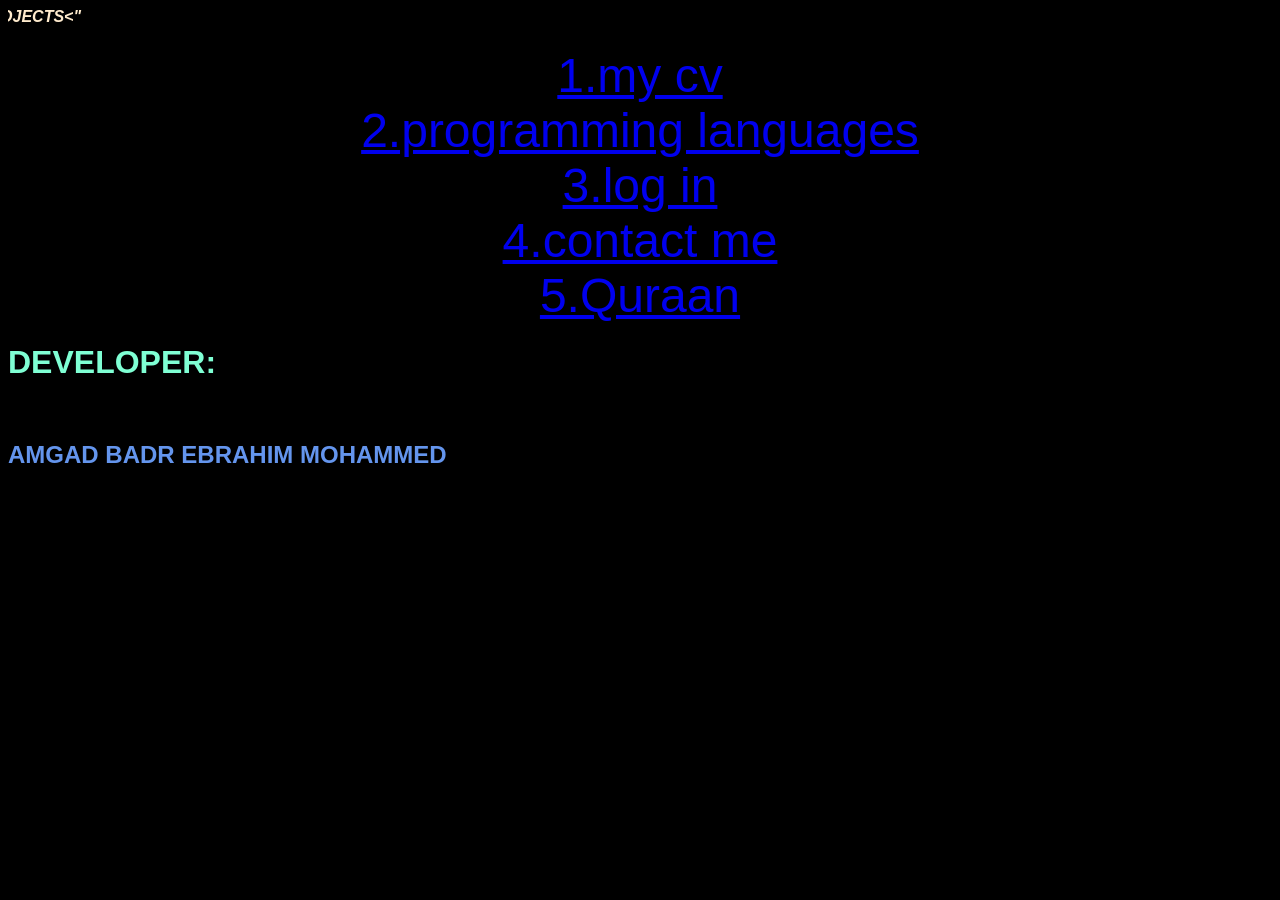
<file: index.html>
<!DOCTYPE html>
<html lang="en">
<head>
    <meta charset="UTF-8">
    <meta name="viewport" content="width=device-width, initial-scale=1.0">
    <title>my projects</title>
</head>
<body dir="ltr" style="
font-family:Impact, Haettenschweiler, 'Arial Narrow Bold', sans-serif;
color: blanchedalmond;
background-color: black;
">
    <div >
        <marquee behavior="scroll" direction="right"><b><i>">WELCOME TO MY PROJECTS<"</i></b></marquee>
    </div>
    <br>
     <center> 
        <font size="10"><a target="_blank" href="my cv.html">1.my cv</a></font>
        <br>
        <font size="10"><a target="_blank" href="programming languages.html">2.programming languages</a></font>
        <br>
        <font size="10"><a target="_blank" href="log-in.html">3.log in</a> </font>
        <br>
        <font size="10"><a target="_blank" href="conect me.html">4.contact me</a></font>
        <br>
        <font size="10"><a target="_blank" href="quraan.html">5.Quraan</a></font>
     </center> 

<h1 style="color: aquamarine;">DEVELOPER:</h1>   
<br>
<h2 style="color: cornflowerblue;">AMGAD BADR EBRAHIM MOHAMMED</h2>
    
</body>
</html>
</file>
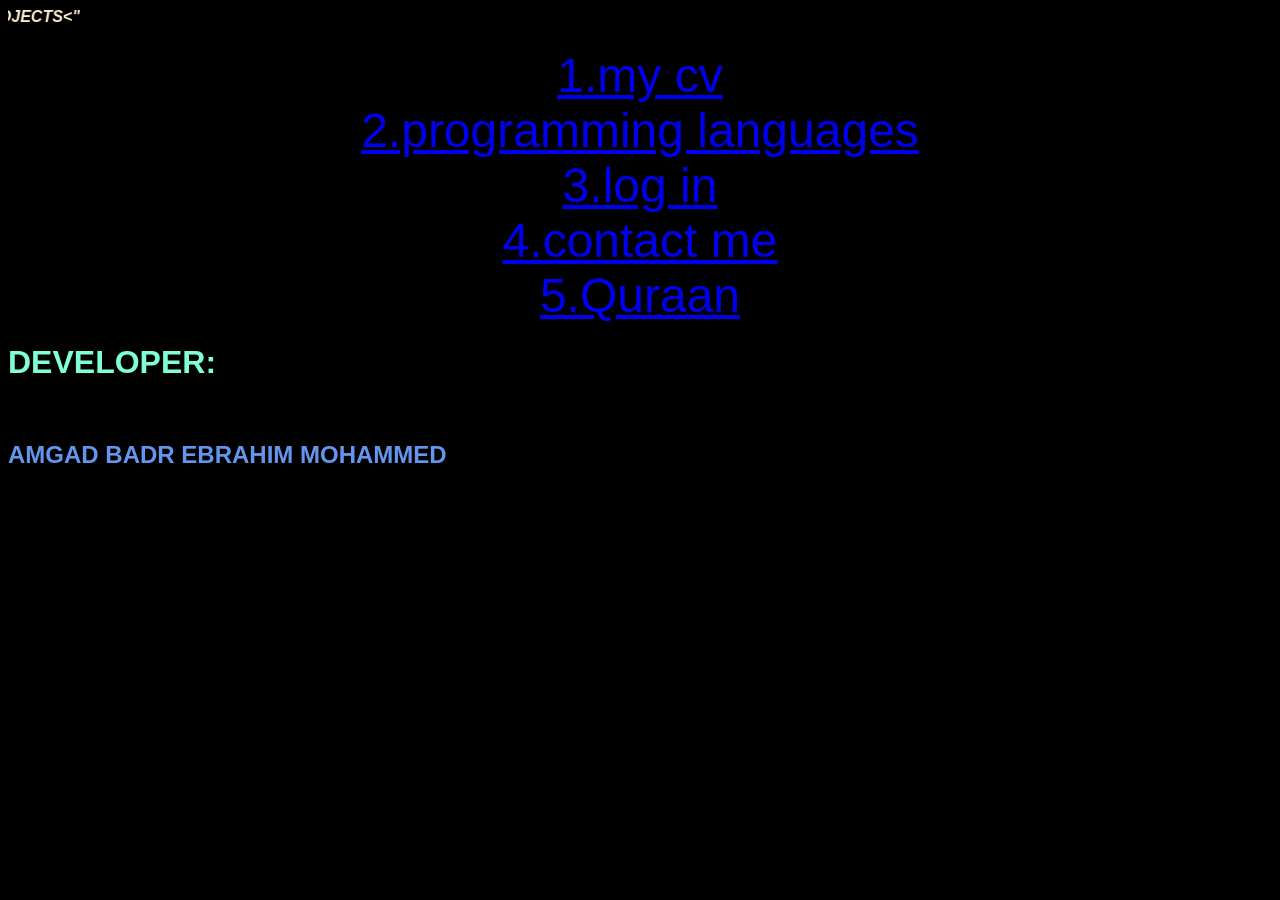
<file: all my projects.html>
<!DOCTYPE html>
<html lang="en">
<head>
    <meta charset="UTF-8">
    <meta name="viewport" content="width=device-width, initial-scale=1.0">
    <title>my projects</title>
</head>
<body dir="ltr" style="
font-family:Impact, Haettenschweiler, 'Arial Narrow Bold', sans-serif;
color: blanchedalmond;
background-color: black;
">
    <div >
        <marquee behavior="scroll" direction="right"><b><i>">WELCOME TO MY PROJECTS<"</i></b></marquee>
    </div>
    <br>
     <center> 
        <font size="10"><a target="_blank" href="my cv.html">1.my cv</a></font>
        <br>
        <font size="10"><a target="_blank" href="programming languages.html">2.programming languages</a></font>
        <br>
        <font size="10"><a target="_blank" href="log-in.html">3.log in</a> </font>
        <br>
        <font size="10"><a target="_blank" href="conect me.html">4.contact me</a></font>
        <br>
        <font size="10"><a target="_blank" href="quraan.html">5.Quraan</a></font>
     </center> 

<h1 style="color: aquamarine;">DEVELOPER:</h1>   
<br>
<h2 style="color: cornflowerblue;">AMGAD BADR EBRAHIM MOHAMMED</h2>
    
</body>
</html>
</file>
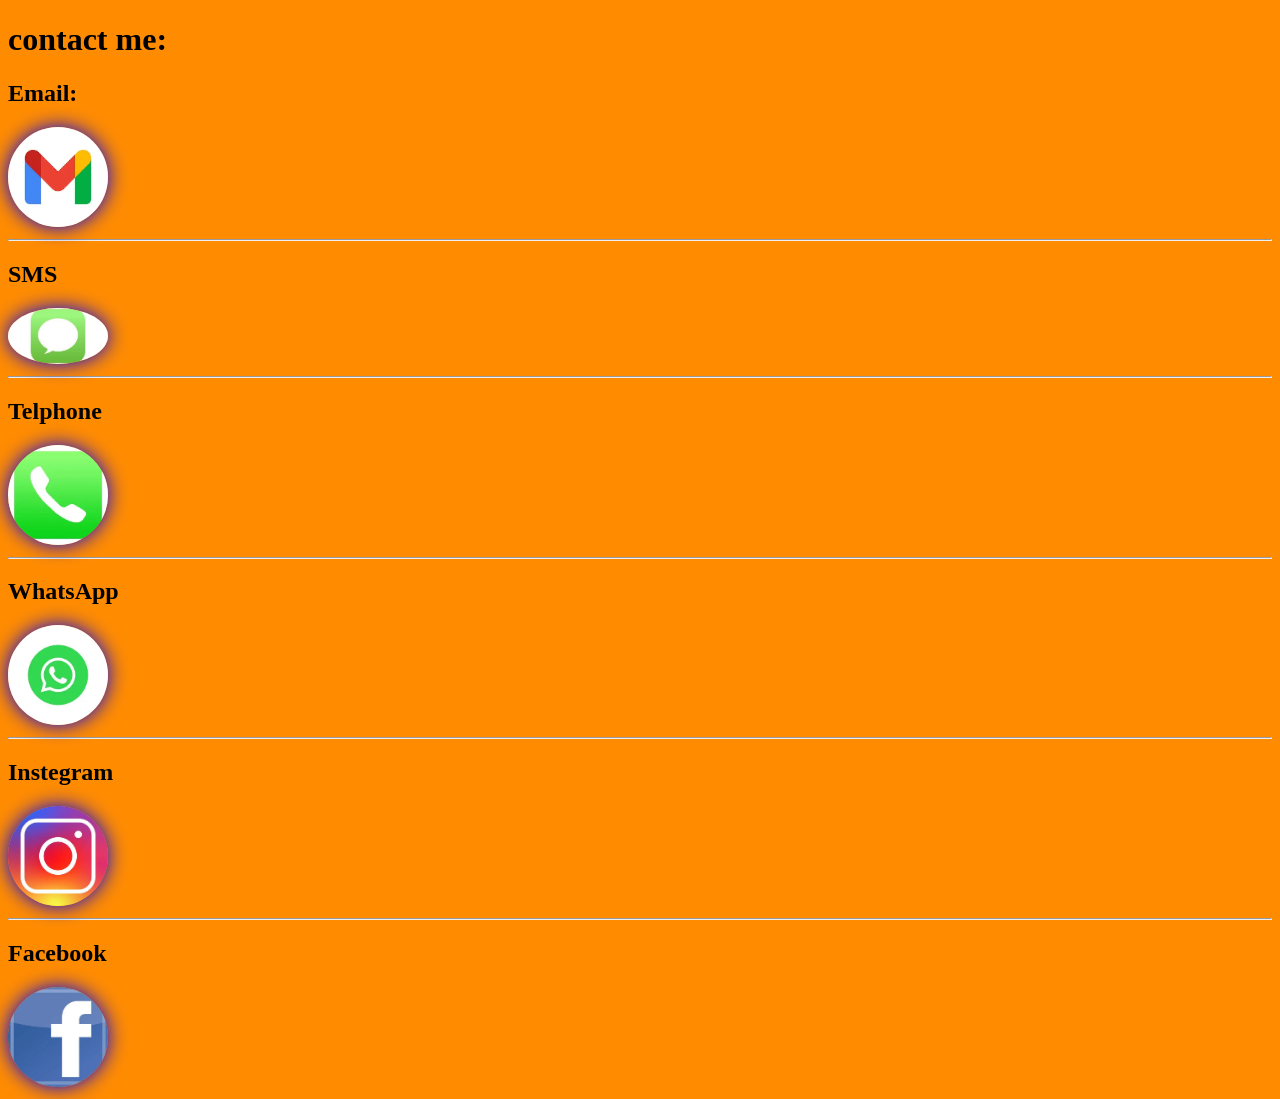
<file: conect me.html>
<!DOCTYPE html>
<html lang="en">
<head lang="en">
    <title>contact me</title>
    <meta charset="UTF-8">
    <meta name="descriptio" content="In this website you ca contact me">
    <meta name="auther" content="Amgad Badr Ebrahim">
    <meta name="keywords" content="">
    <meta name="viewport" content="width=device-width, initial-scale=1.0">
</head>
<body style="background-color: darkorange;" dir="ltr">

    <h1 >contact me:</h1>
    <h2>Email:</h2>
        <a href="milto:amgdbadr05@gmail.com"><img style="
        border-radius: 50%;
        box-shadow: 0px 0px 20px;
        " 
        src="logo email.webp" width="100"></a>
        <hr>

        <h2>SMS</h2>
        <a href="sms:+62 812-1475-0878"><img
            style="
        border-radius: 50%;
        box-shadow: 0px 0px 20px;
        " 
         src="logo message.jpg"  width="100"></a>
        <hr>
        <h2>Telphone</h2>
        <a href="tel:+62 812-1475-0878"><img
        style="
        border-radius: 50%;
        box-shadow: 0px 0px 20px;
        " 
        src="logo phone1.webp"  width="100"></a>
        <hr>

        <h2>WhatsApp</h2>
        <a href="https://wa.me/6281214750878"><img 
            style="
        border-radius: 50%;
        box-shadow: 0px 0px 20px;
        " 
        src="logo wh.webp" width="100"></a>
        <hr>

        <h2>Instegram</h2>
        <a href="https://www.instagram.com/am_b.779"><img
            style="
        border-radius: 50%;
        box-shadow: 0px 0px 20px;
        " 
         src="logo instagram.jpg" width="100"></a>
        <hr>

        <h2>Facebook</h2>
        <a href="https://www.facebook.com/amgd.badr.2025"><img 
            style="
        border-radius: 50%;
        box-shadow: 0px 0px 20px;
        " 
        src="logo facebook.webp" width="100"></a>

</body>
</html>
</file>
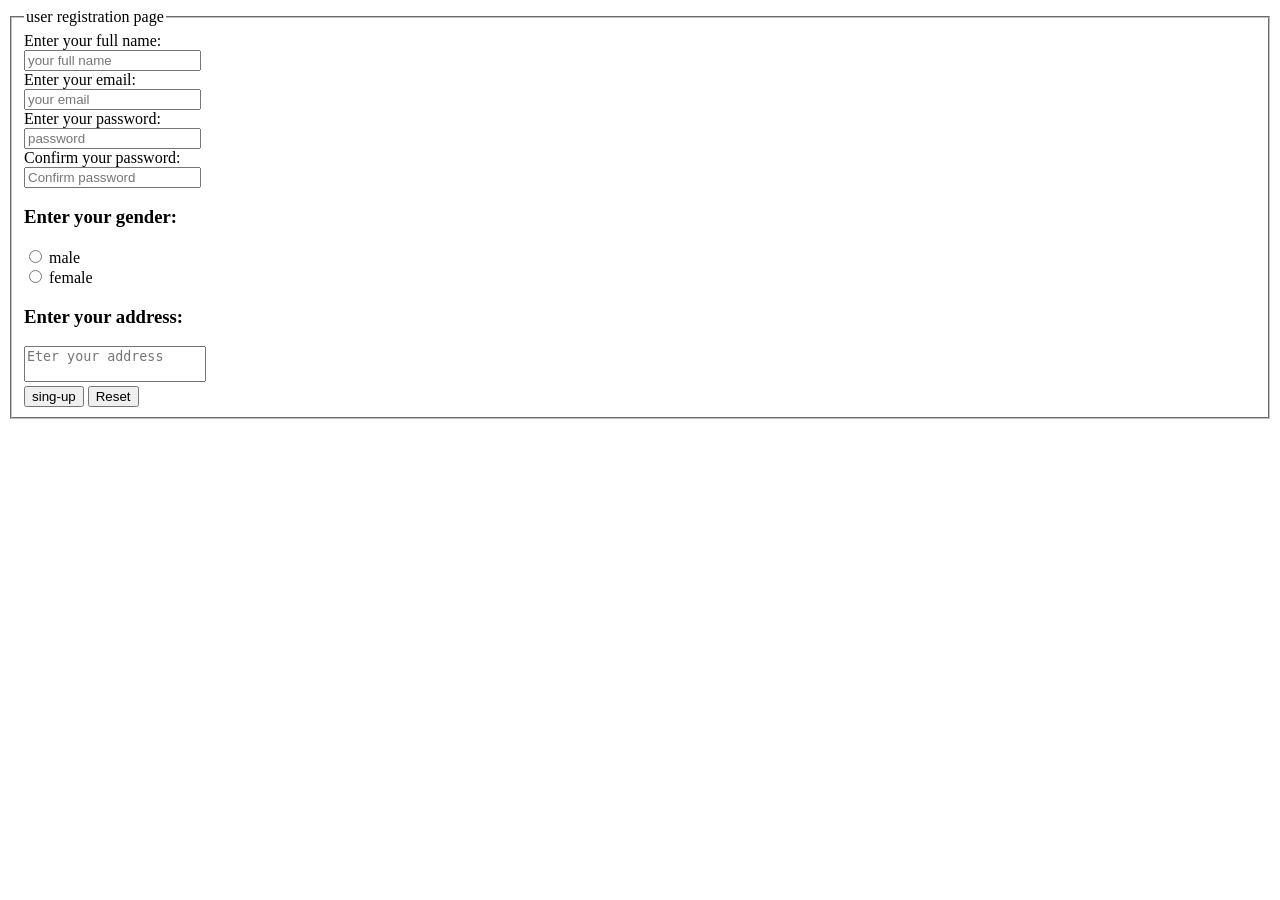
<file: log-in.html>
<!DOCTYPE html>
<html lang="en">
<head>
    <title>log-in</title>
    <meta charset="UTF-8">
    <meta name="viewport" content="width=device-width, initial-scale=1.0">
    <meta name="auther" content="Amgad Badr">
</head>

<body dir="ltr">
    <fieldset>
        <legend>user registration page</legend>
        <div>
        <form>
        <label for="text">Enter your full name:</label>
        <br>
        <input id="text" type="text" required placeholder="your full name">
        </div>

        <div>
        <label for="email">Enter your email:</label>
        <br>
        <input id="email" type="email" required placeholder="your email">
        </div>

        <div>
            <label for="password">Enter your password:</label>
            <br>
            <input id="password" type="password" required placeholder="password">
        </div>

        <div>
            <label for="password">Confirm your password:</label>
            <br>
            <input id="password" type="password" required placeholder="Confirm password">
        </div>

        <div>
            <h3>Enter your gender:</h3>
            <input id="male" type="radio">
            <label for="male">male</label>
            <br>
            <input id="female" type="radio">
            <label for="female">female</label>
        </div>
        <div>
        <h3>Enter your address:</h3>
            <textarea placeholder="Eter your address" style="resize: none;"></textarea>
        </div>
        <input type="submit" value="sing-up">
        <input type="reset">
        </form>

    </fieldset>

    
</body>
</html>
</file>
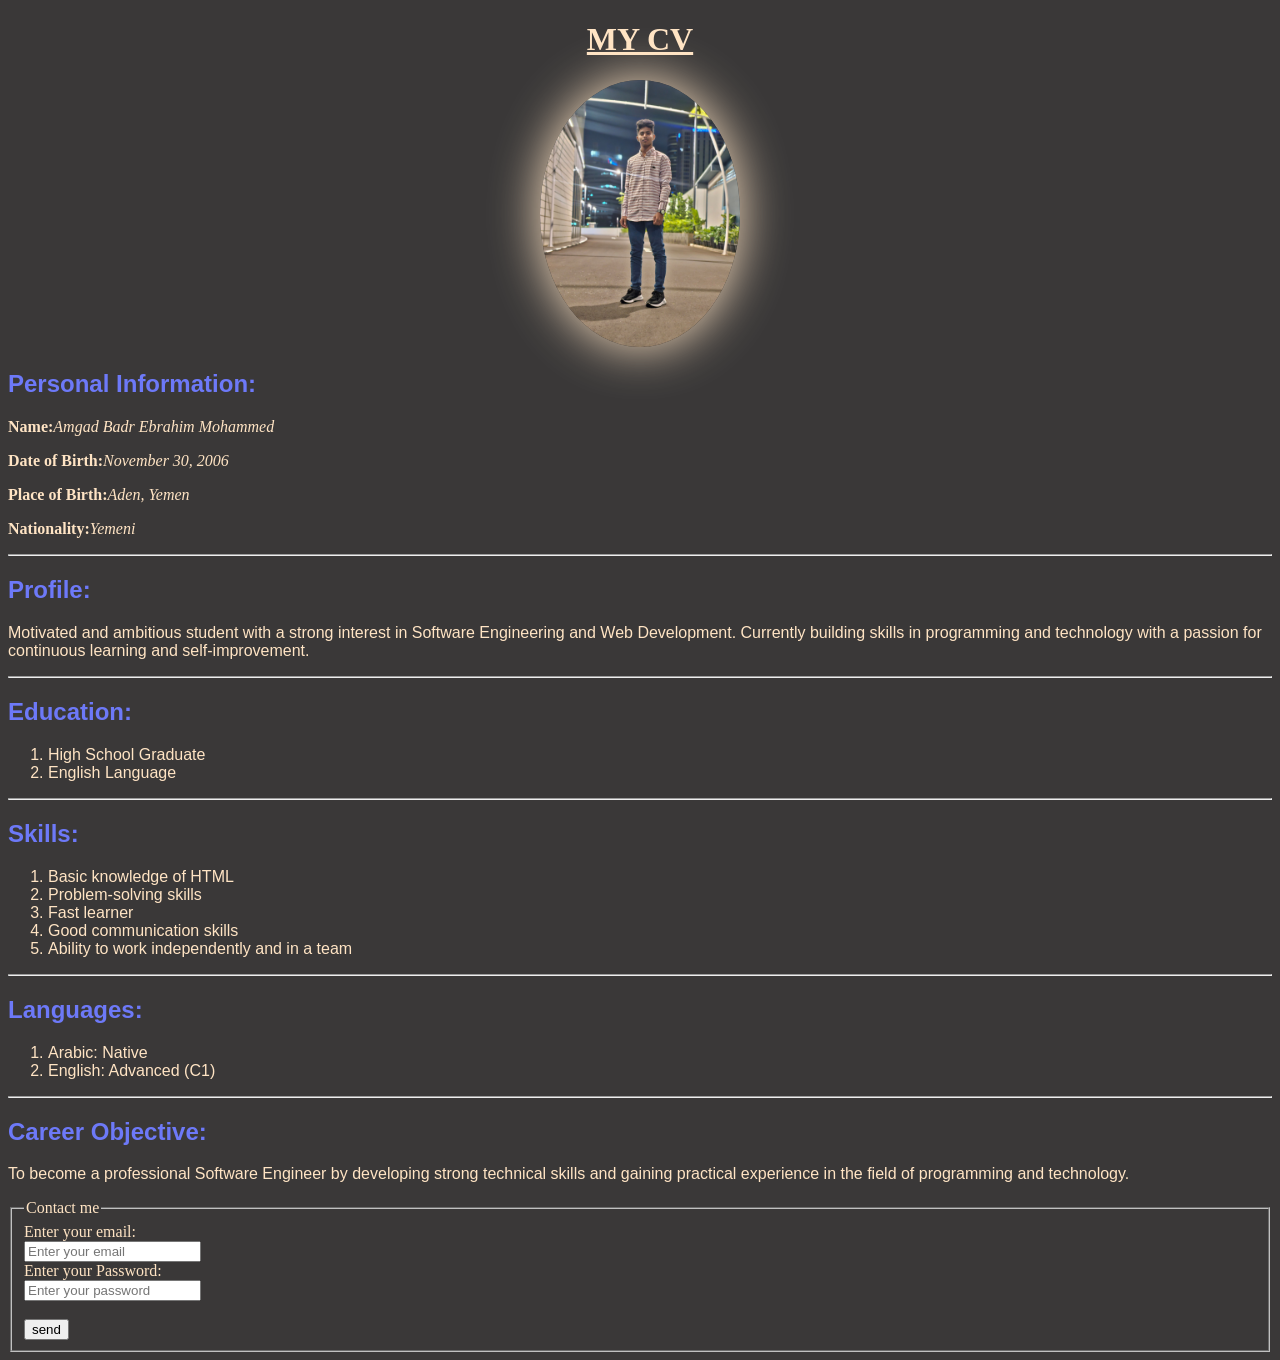
<file: my cv.html>
<!DOCTYPE html>
<html lang="en">
<head>
    <title>MY CV</title>
    <meta charset="UTF-8">
    <meta name="description" content="This website give you information about me">
    <meta name="keywords" content="">
    <meta name="auther" content="Amgad Badr">
    <meta name="viewport" content="width=device-width, initial-scale=1.0">
</head>
<body style="
background-color: #3a3838;
color: bisque;
" dir="ltr">
    <center>
    <h1><u>MY CV</u></h1>
    <img style="
    border-radius:50%;
    box-shadow: 0px 0px 50px;
    " title="my picture" src="IMG-20260325-WA0134.jpg" alt="my picture" width="200">
    </center>

    <h2 style="
    font-family: 'Gill Sans', 'Gill Sans MT', Calibri, 'Trebuchet MS', sans-serif;
    color: rgb(109, 121, 248);
    ">Personal Information:</h2>
    <p><b>Name:</b><i>Amgad Badr Ebrahim Mohammed</i></p>
    <p><b>Date of Birth:</b><i>November 30, 2006</i></p>
    <p><b>Place of Birth:</b><i>Aden, Yemen</i></p>
    <p><b>Nationality:</b><i>Yemeni</i></p>
    <hr>

    <h2 style="
    font-family: 'Gill Sans', 'Gill Sans MT', Calibri, 'Trebuchet MS', sans-serif;
    color: rgb(109, 121, 248);
    ">Profile:</h2>
    <p style="font-family: 'Lucida Sans', 'Lucida Sans Regular', 'Lucida Grande', 'Lucida Sans Unicode', Geneva, Verdana, sans-serif;">Motivated and ambitious student with a strong interest in Software Engineering and Web Development. Currently building skills in programming and technology with a passion for continuous learning and self-improvement.</p>
    <hr>

    <h2 style="
    font-family: 'Gill Sans', 'Gill Sans MT', Calibri, 'Trebuchet MS', sans-serif;
    color: rgb(109, 121, 248);
    ">Education:</h2>
    <ol style="font-family: 'Trebuchet MS', 'Lucida Sans Unicode', 'Lucida Grande', 'Lucida Sans', Arial, sans-serif;">
        <li>High School Graduate</li>
        <li>English Language</li>
    </ol>
    <hr>

    <h2 style="
    font-family: 'Gill Sans', 'Gill Sans MT', Calibri, 'Trebuchet MS', sans-serif;
    color: rgb(109, 121, 248);
    ">Skills:</h2>
    <ol style="font-family: 'Trebuchet MS', 'Lucida Sans Unicode', 'Lucida Grande', 'Lucida Sans', Arial, sans-serif;">
        <li>Basic knowledge of HTML</li>
        <li>Problem-solving skills</li>
        <li>Fast learner</li>
        <li>Good communication skills</li>
        <li>Ability to work independently and in a team</li>
    </ol>
    <hr>

    <h2 style="
    font-family: 'Gill Sans', 'Gill Sans MT', Calibri, 'Trebuchet MS', sans-serif;
    color: rgb(109, 121, 248);
    ">Languages:</h2>
    <ol style="font-family: 'Trebuchet MS', 'Lucida Sans Unicode', 'Lucida Grande', 'Lucida Sans', Arial, sans-serif;">
        <li>Arabic: Native</li>
        <li>English: Advanced (C1)</li>
    </ol>
    <hr>

    <h2 style="
    font-family: 'Gill Sans', 'Gill Sans MT', Calibri, 'Trebuchet MS', sans-serif;
    color: rgb(109, 121, 248);
    ">Career Objective:</h2>
    <p style="font-family: 'Lucida Sans', 'Lucida Sans Regular', 'Lucida Grande', 'Lucida Sans Unicode', Geneva, Verdana, sans-serif;">To become a professional Software Engineer by developing strong technical skills and gaining practical experience in the field of programming and technology.</p>

    <fieldset>
        <legend>Contact me</legend>
        <form>
            <div>
            <label for="email">Enter your email:</label>
            <br>
            <input id="email" type="email" required placeholder="Enter your email">
            </div>

            <div>
                <label for="password">Enter your Password:</label>
                <br>
                <input id="password" type="password" required placeholder="Enter your password">
            </div>
            <br>
            <input type="submit" value="send">





        </form>
    </fieldset>

</body>
</html>
</file>
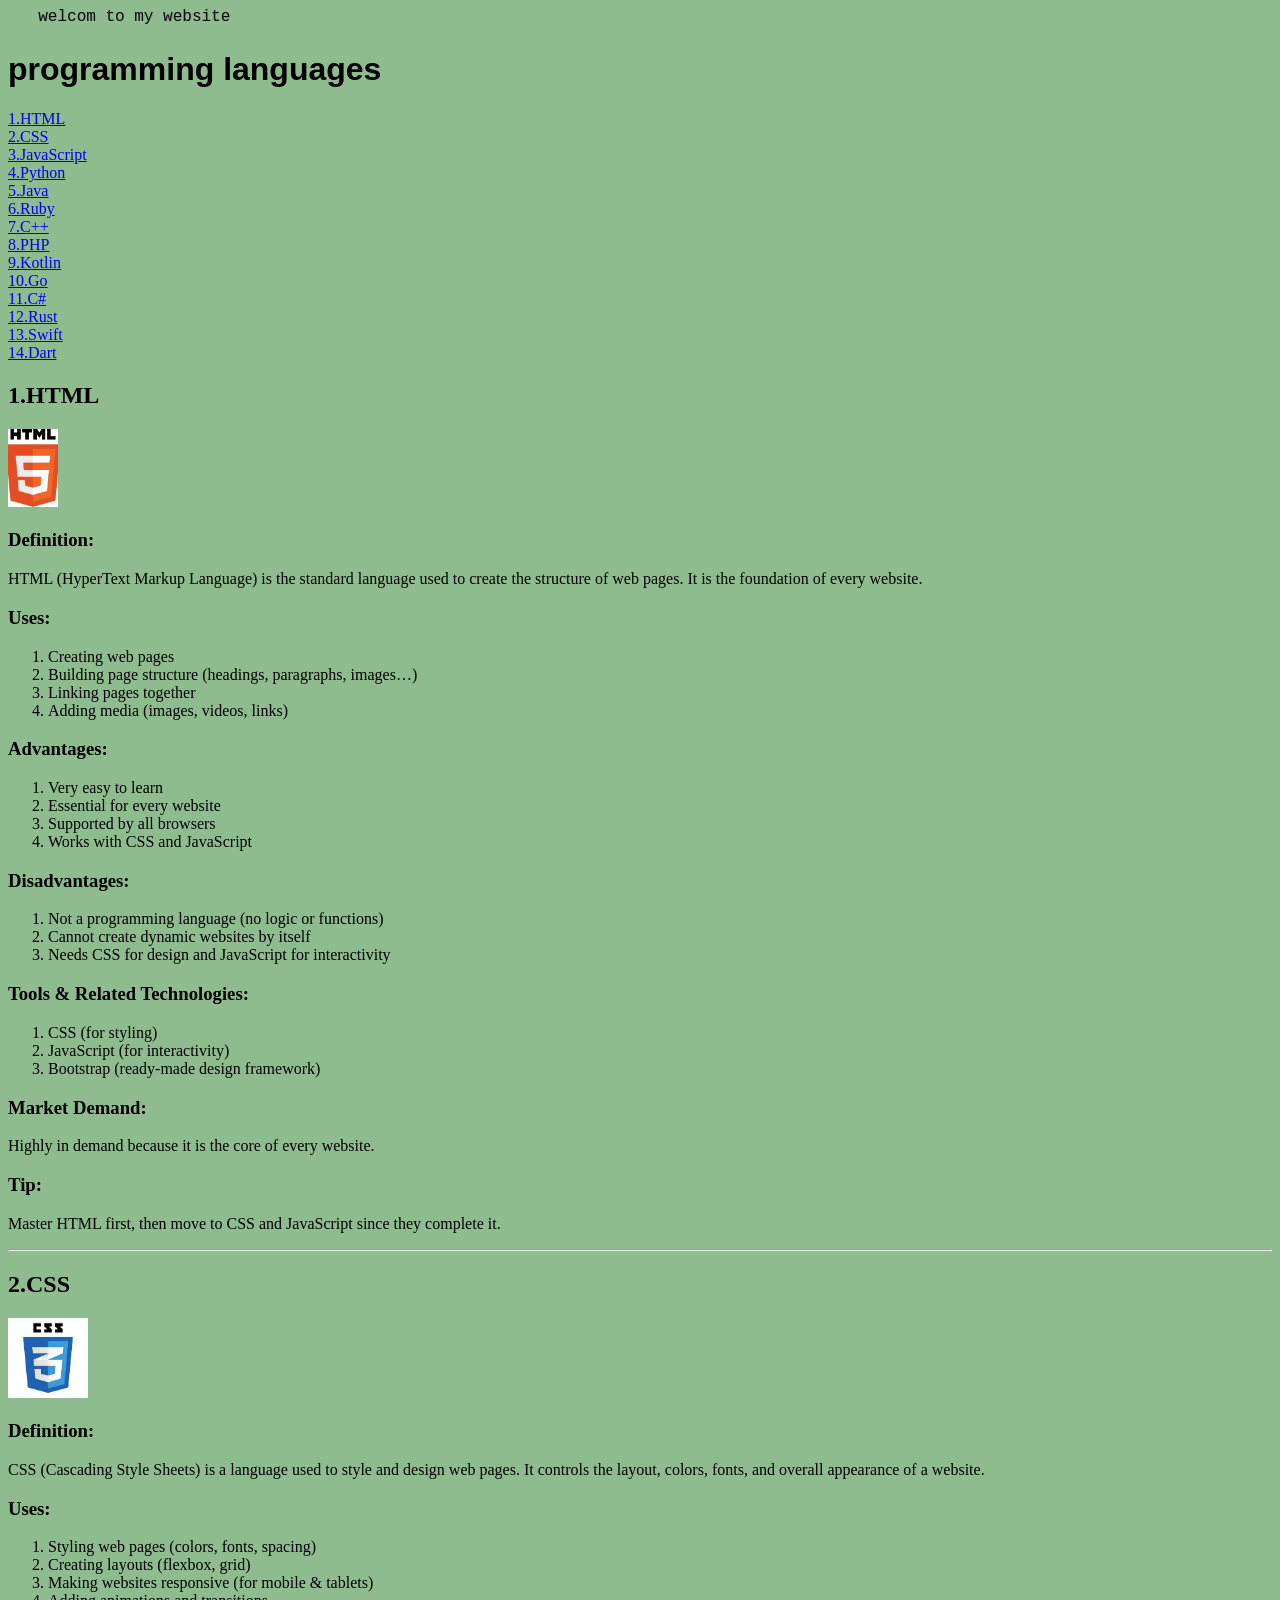
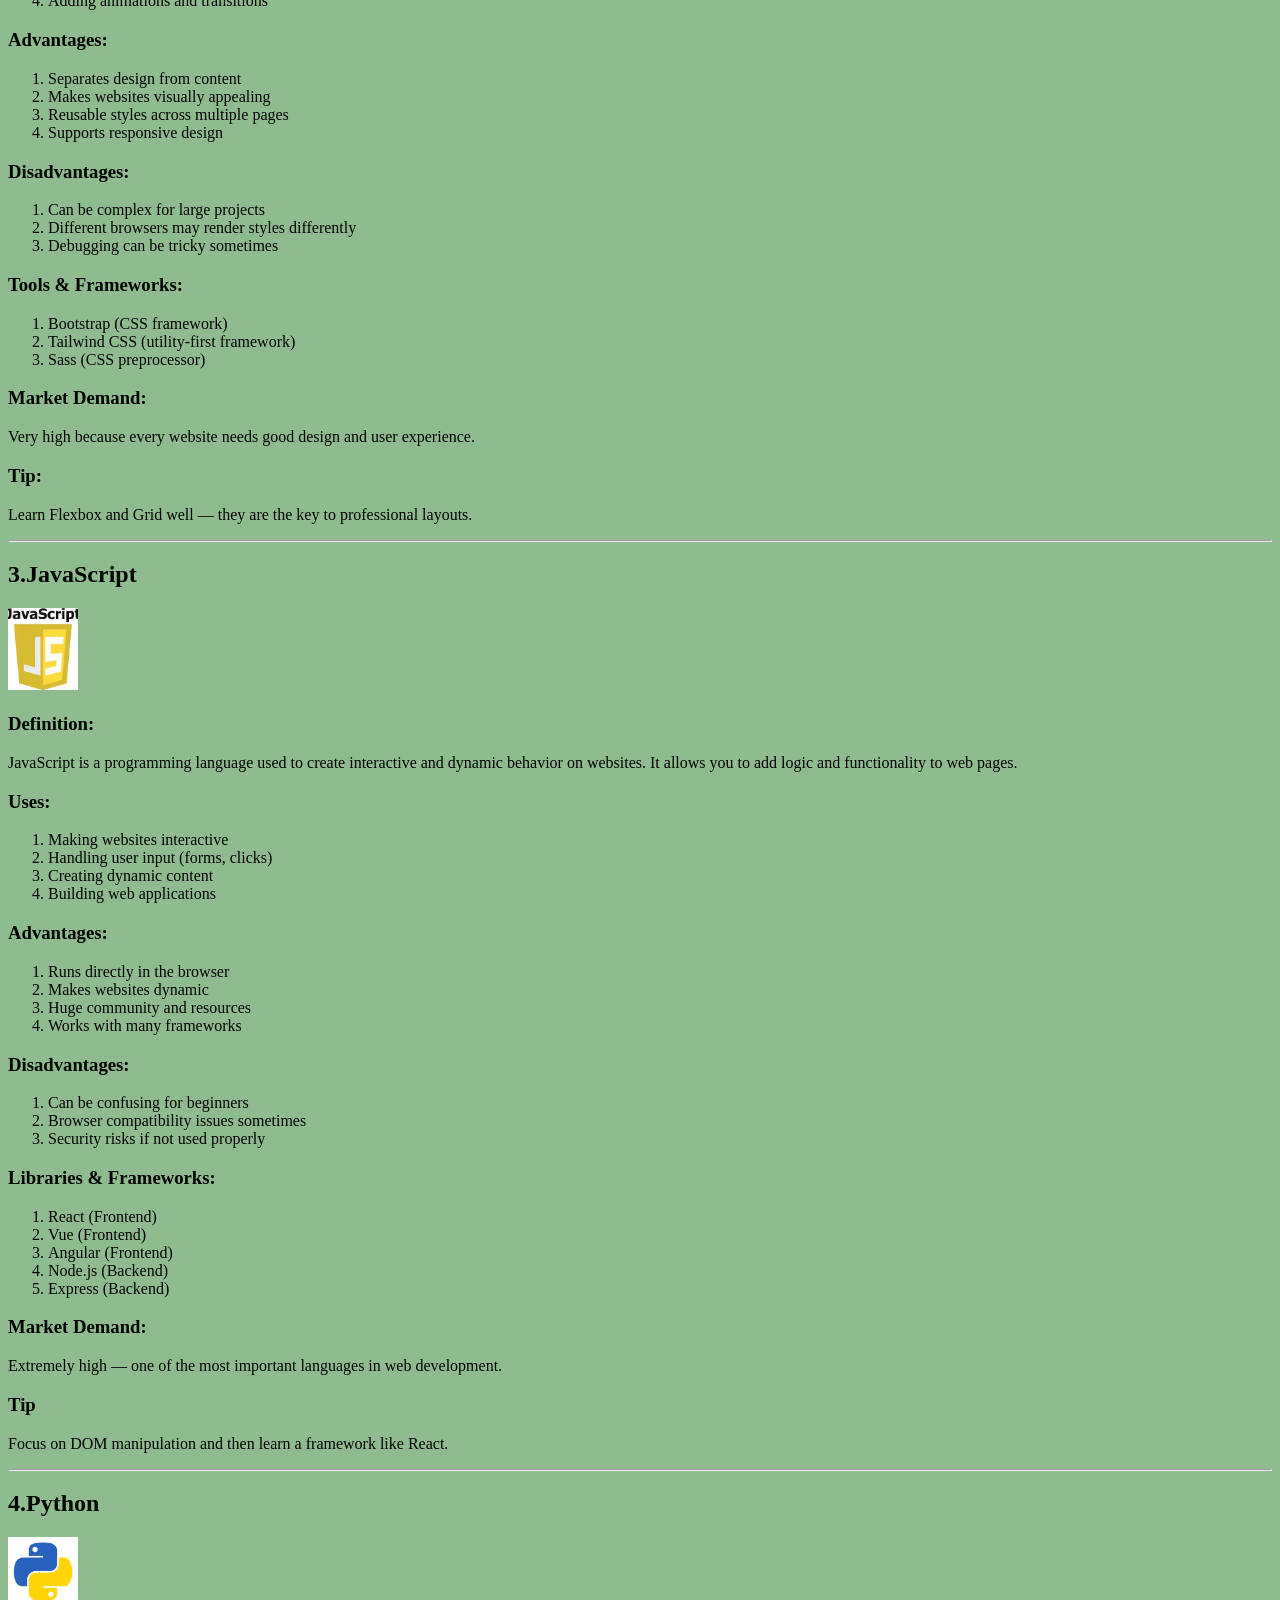
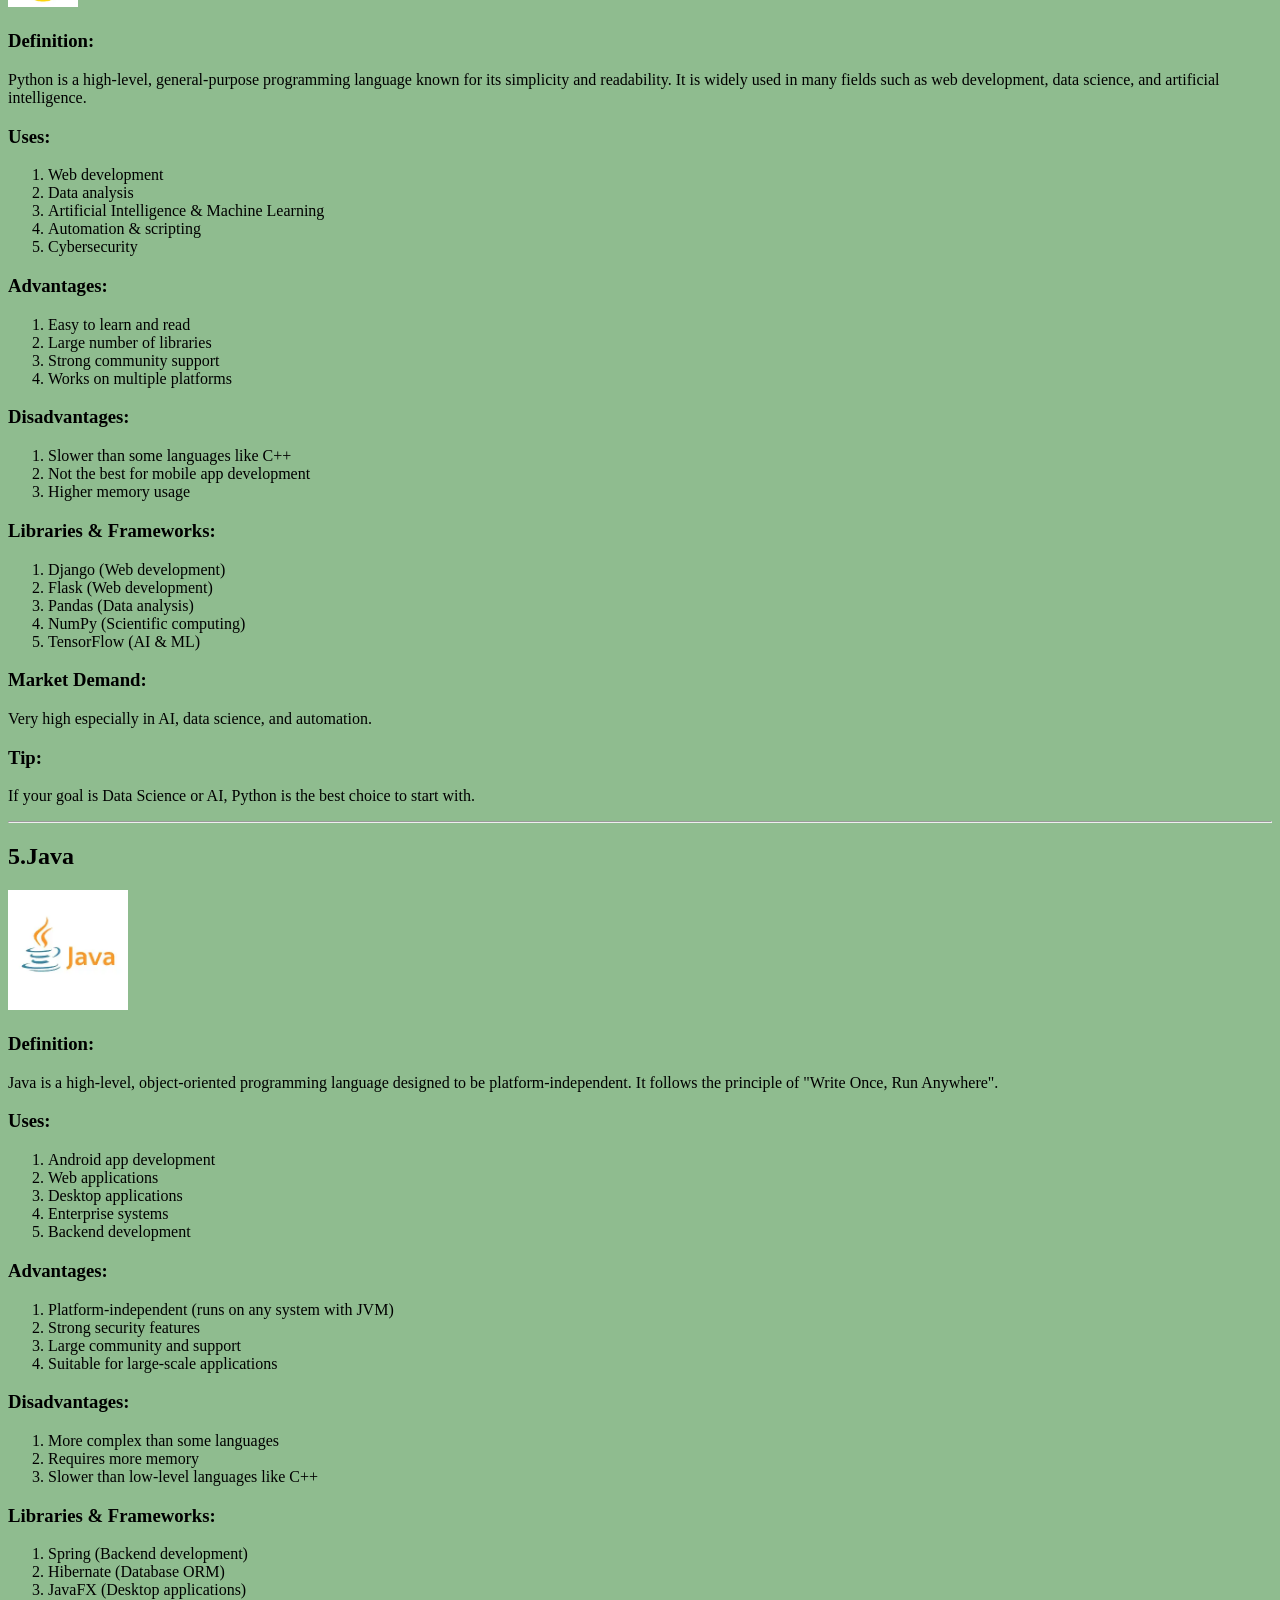
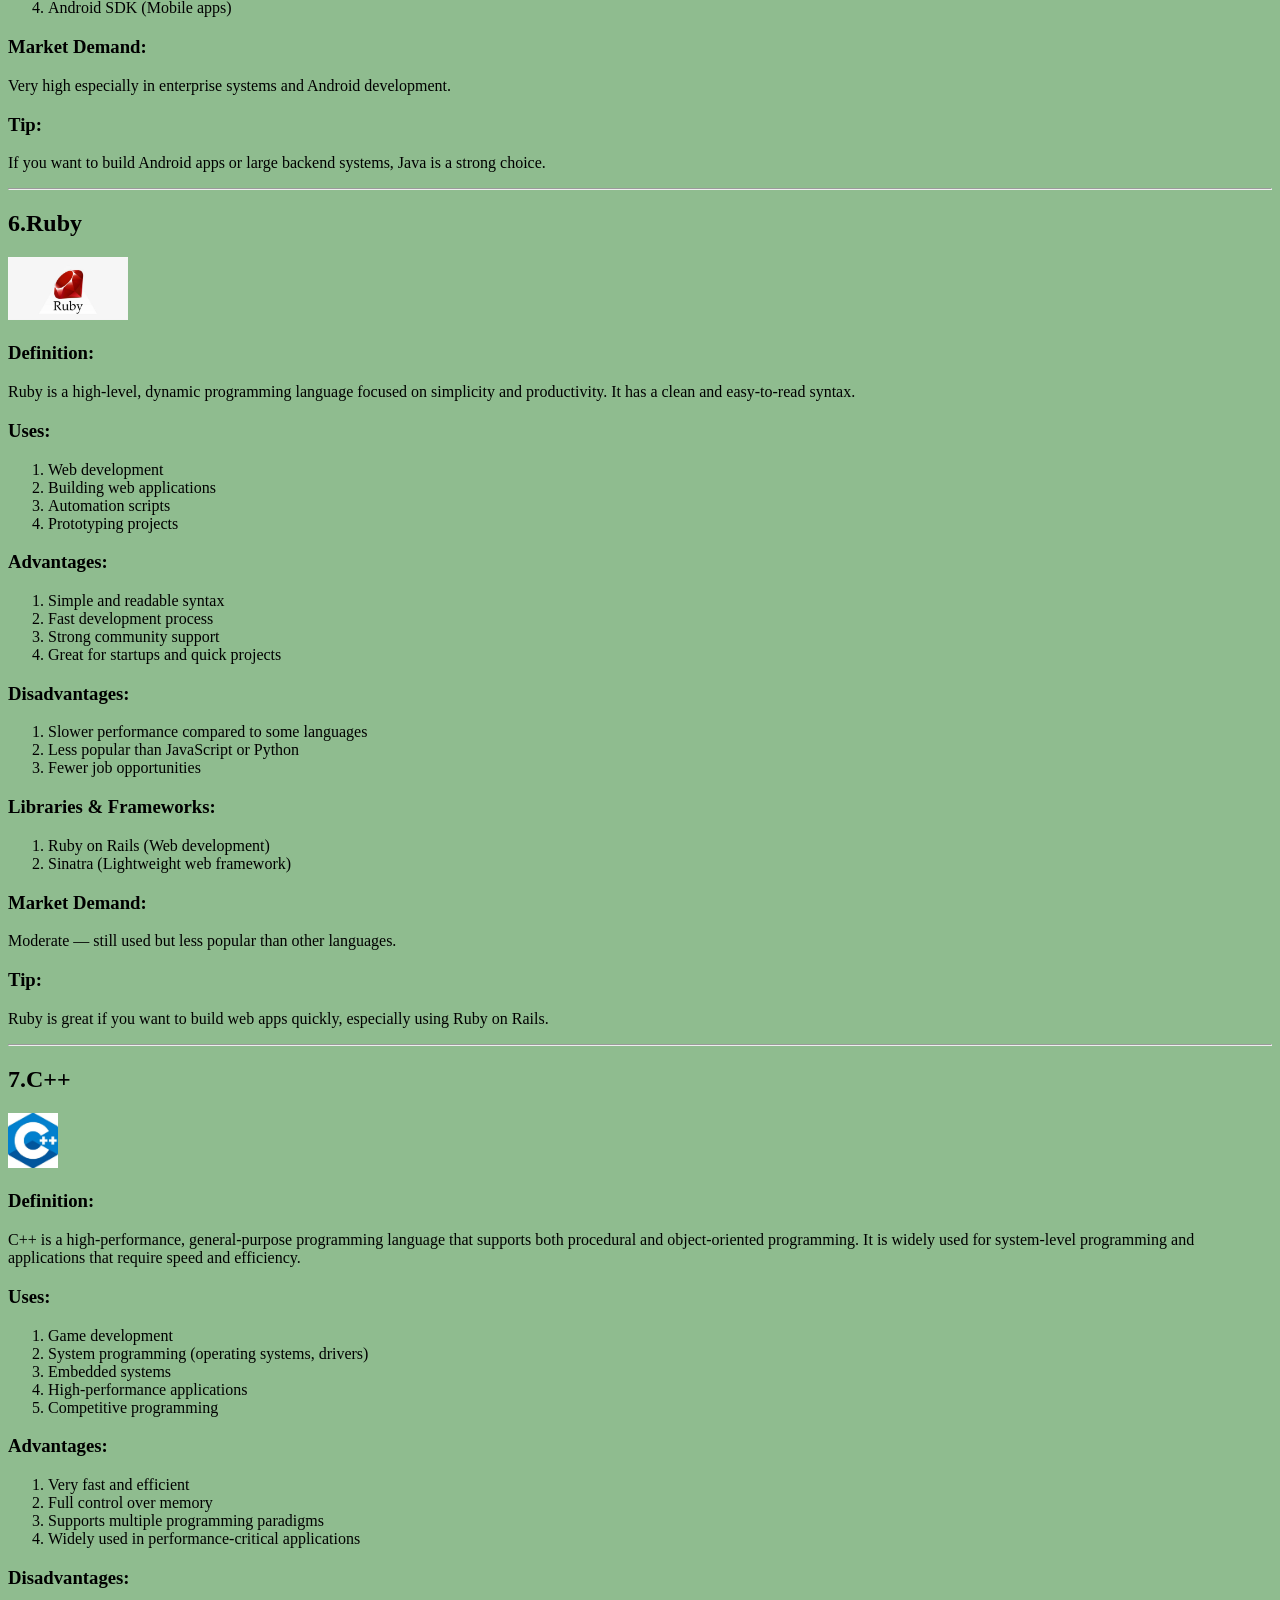
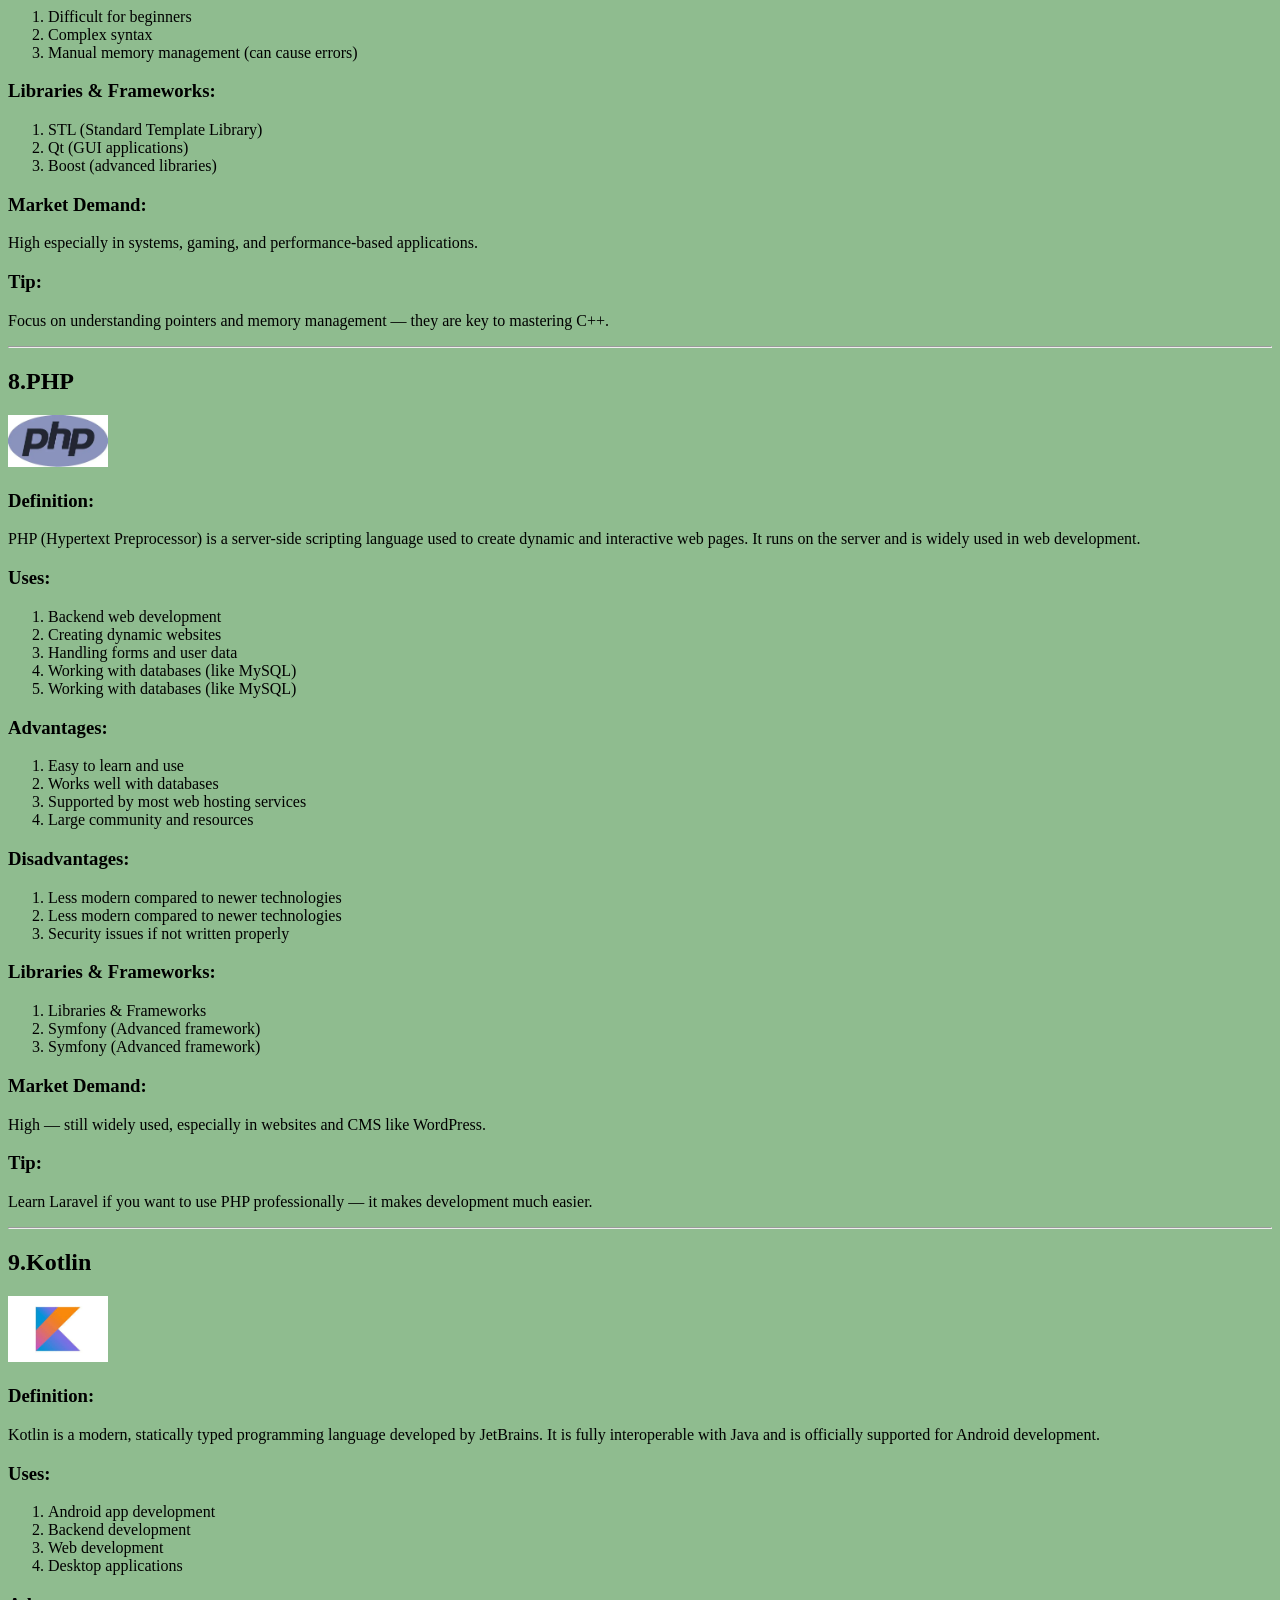
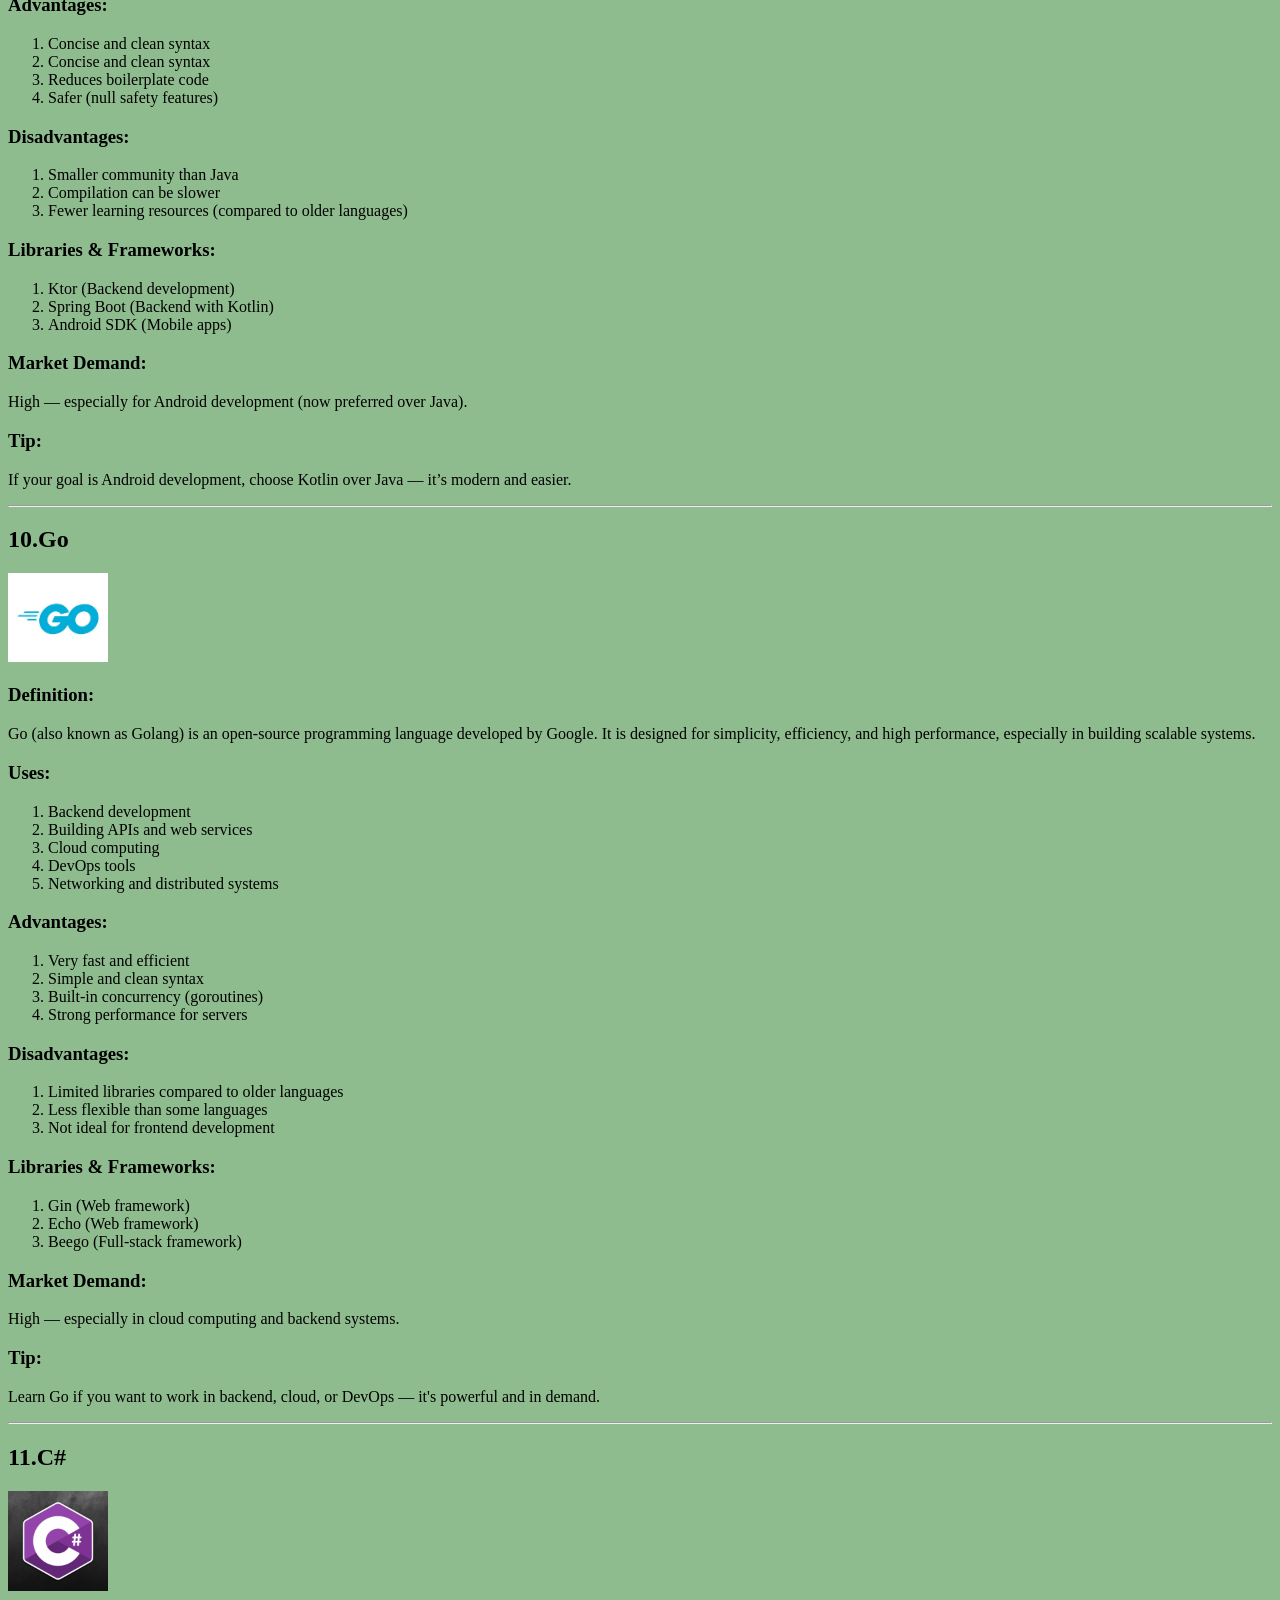
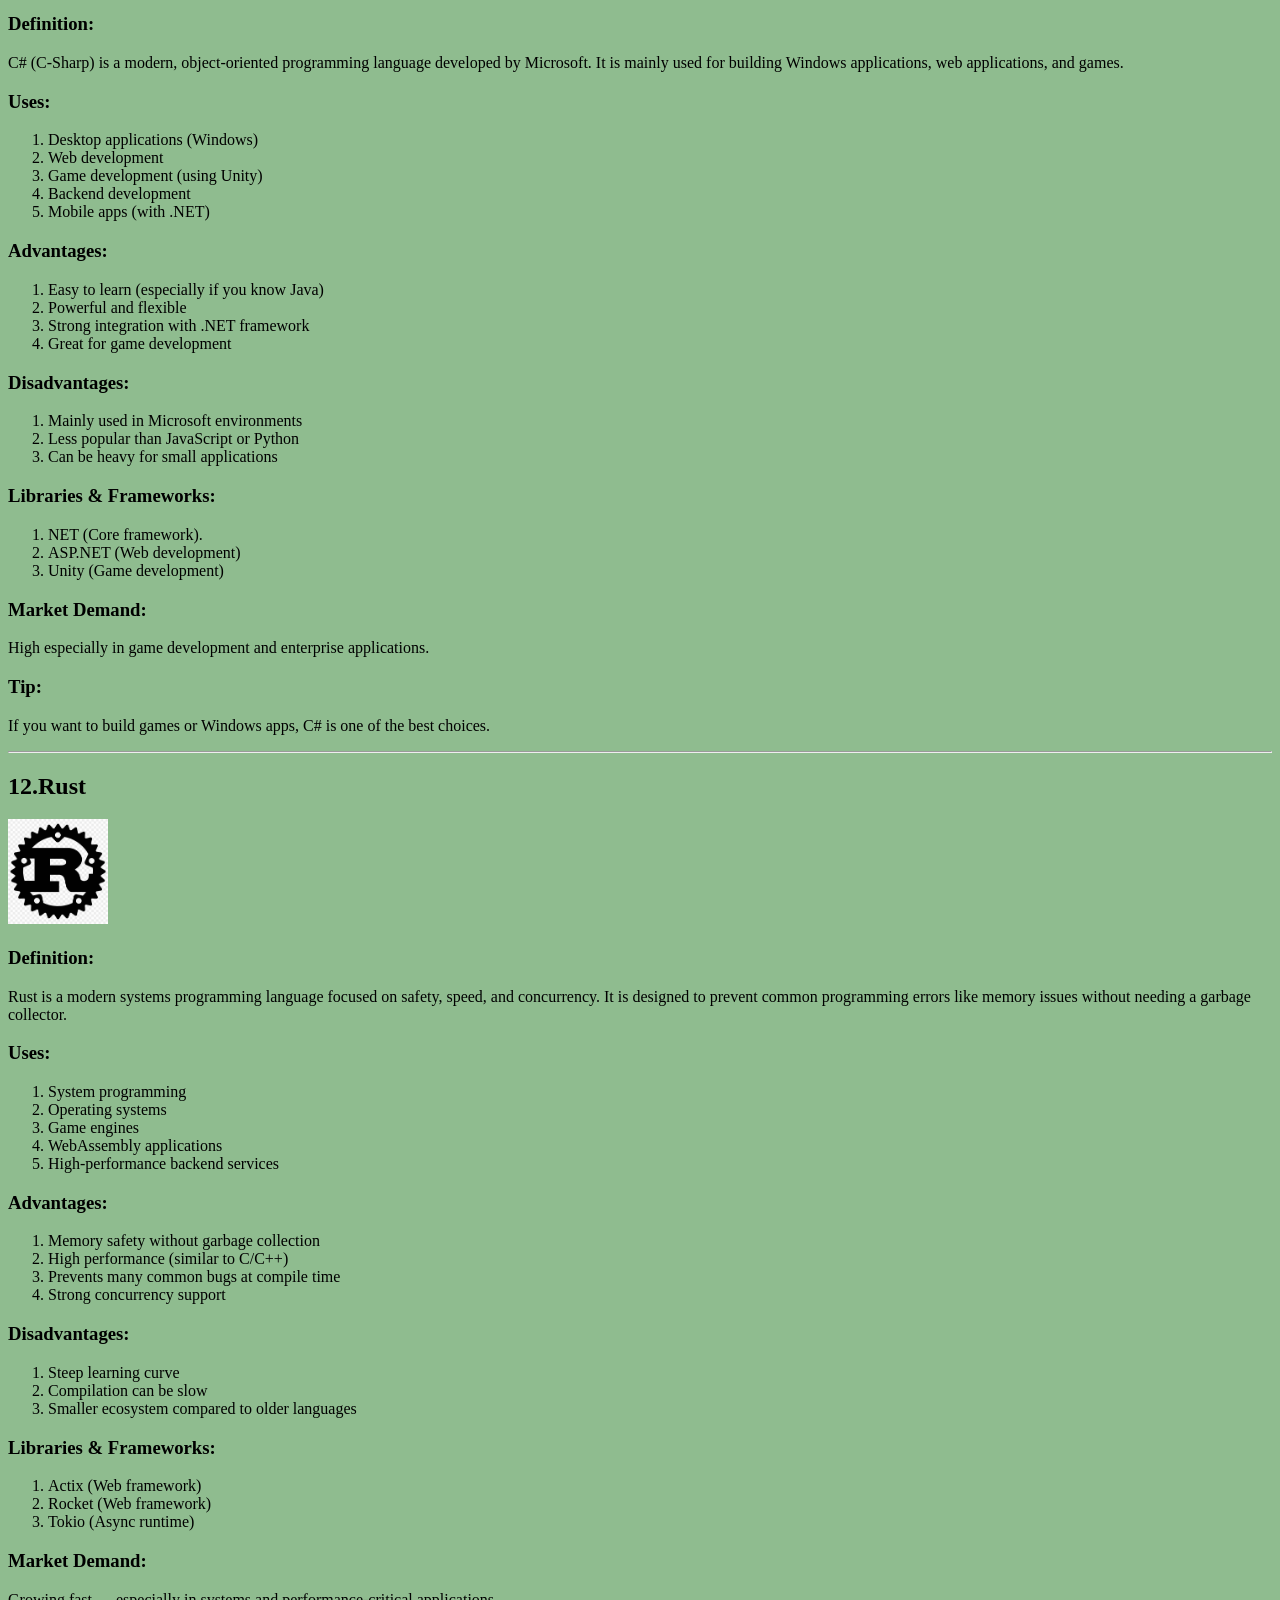
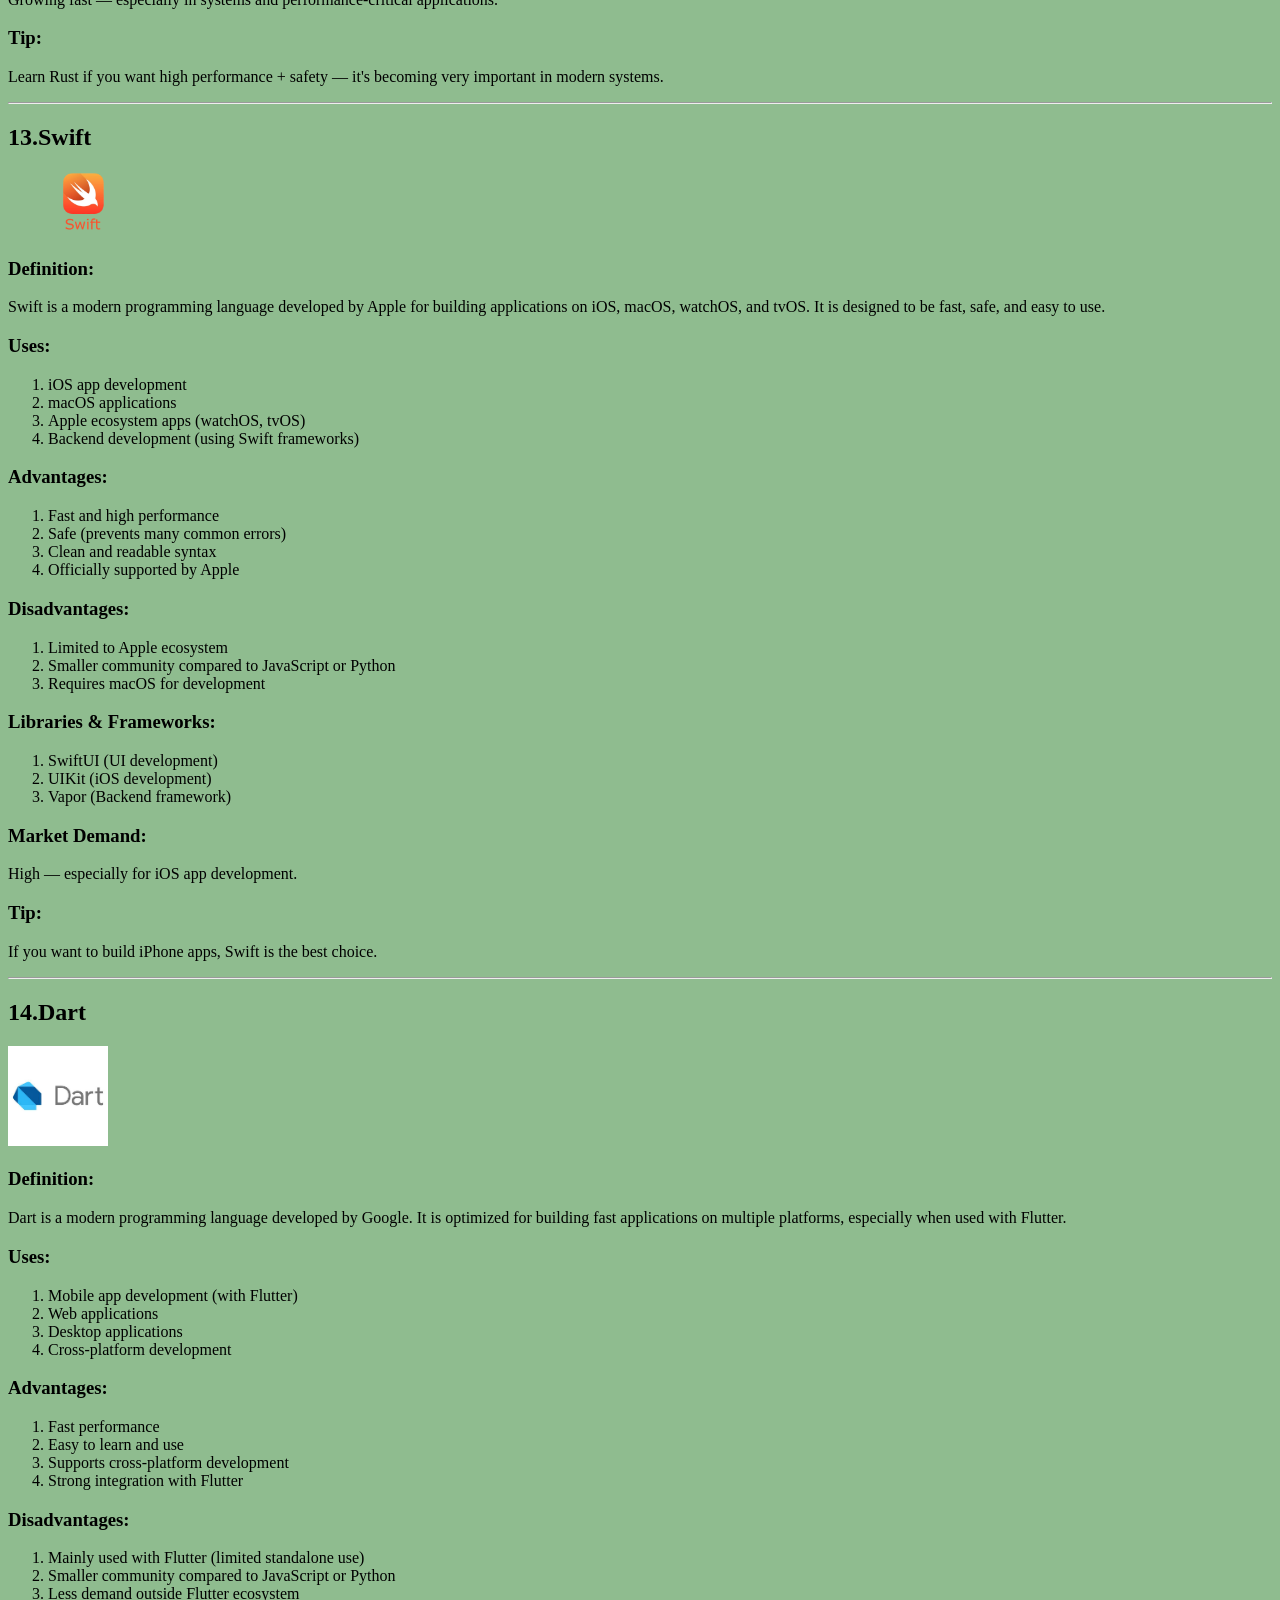
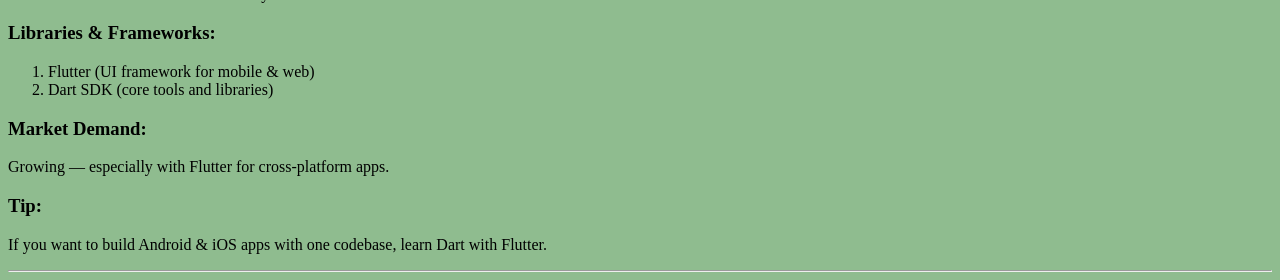
<file: programming languages.html>
<!DOCTYPE html>
<html lang="ar" dir="ltr">
<head>
    <title>programming languages</title>
    <meta name="description" content="this website learn you about programming languages">
    <meta name="keywords" content="programming languages">
    <meta name="auther" content="Amgad Badr Ebrahim">
    <meta charset="UTF-8">
    <meta name="viewport" content="width=device-width, initial-scale=1.0">
    <link rel="icon" href="https://i.pinimg.com/originals/8e/23/1e/8e231e0aa5c7acb23e299ae2f4889fbe.png">
    <link rel="stylesheet" href="programmig languages.css">
</head>

<body>
    <marquee style="font-family: 'Courier New', Courier, monospace;" direction="right">welcom to my website</marquee>
    <h1 style="font-family: 'Franklin Gothic Medium', 'Arial Narrow', Arial, sans-serif;">programming languages</h1>
    <a href="#1.HTML">1.HTML</a>
    <br>
    <a href="#2.CSS">2.CSS</a>
    <br>
    <a href="#3.JavaScript">3.JavaScript</a>
    <br>
    <a href="#4.Python">4.Python</a>
    <br>
    <a href="#5.Java">5.Java</a>
    <br>
    <a href="#6.Ruby">6.Ruby</a>
    <br>
    <a href="#7.C++">7.C++</a>
    <br>
    <a href="#8.PHP">8.PHP</a>
    <br>
    <a href="#9.Kotlin">9.Kotlin</a>
    <br>
    <a href="#10.Go">10.Go</a>
    <br>
    <a href="#11.C#">11.C#</a>
    <br>
    <a href="#12.Rust">12.Rust</a>
    <br>
    <a href="#13.Swift">13.Swift</a>
    <br>
    <a href="#14.Dart">14.Dart</a>

    <section id="1.HTML">
        <h2>1.HTML</h2>
        <img title="logo html" src="html logo.webp" alt="logo html" width="50">
        <h3>Definition:</h3>
        <p>HTML (HyperText Markup Language) is the standard language used to create the structure of web pages. It is the foundation of every website.</p>
        <h3>Uses:</h3>
        <ol>
            <li>Creating web pages</li>
            <li>Building page structure (headings, paragraphs, images…)</li>
            <li>Linking pages together</li>
            <li>Adding media (images, videos, links)</li>
        </ol>
        <h3>Advantages:</h3>
        <ol>
            <li>Very easy to learn</li>
            <li>Essential for every website</li>
            <li>Supported by all browsers</li>
            <li>Works with CSS and JavaScript</li>
        </ol>
        <h3>Disadvantages:</h3>
        <ol>
            <li>Not a programming language (no logic or functions)</li>
            <li>Cannot create dynamic websites by itself</li>
            <li>Needs CSS for design and JavaScript for interactivity</li>
        </ol>
        <h3>Tools & Related Technologies:</h3>
        <ol>
            <li>CSS (for styling)</li>
            <li>JavaScript (for interactivity)</li>
            <li>Bootstrap (ready-made design framework)</li>
        </ol>
        <h3>Market Demand:</h3>
        <p>Highly in demand because it is the core of every website.</p>
        <h3>Tip:</h3>
        <p>Master HTML first, then move to CSS and JavaScript since they complete it.</p>
    </section>
    <hr>


    <section id="2.CSS">
        <h2>2.CSS</h2>
        <img title="logo css" src="css logo.webp" alt="logo css" width="80">
        <h3>Definition:</h3>
        <p>CSS (Cascading Style Sheets) is a language used to style and design web pages. It controls the layout, colors, fonts, and overall appearance of a website.</p>
        <h3>Uses:</h3>
        <ol>
            <li>Styling web pages (colors, fonts, spacing)</li>
            <li>Creating layouts (flexbox, grid)</li>
            <li>Making websites responsive (for mobile & tablets)</li>
            <li>Adding animations and transitions</li>
        </ol>
        <h3>Advantages:</h3>
        <ol>
            <li>Separates design from content</li>
            <li>Makes websites visually appealing</li>
            <li>Reusable styles across multiple pages</li>
            <li>Supports responsive design</li>
        </ol>
        <h3>Disadvantages:</h3>
        <ol>
            <li>Can be complex for large projects</li>
            <li>Different browsers may render styles differently</li>
            <li>Debugging can be tricky sometimes</li>
        </ol>
        <h3>Tools & Frameworks:</h3>
        <ol>
            <li>Bootstrap (CSS framework)</li>
            <li>Tailwind CSS (utility-first framework)</li>
            <li>Sass (CSS preprocessor)</li>
        </ol>
        <h3>Market Demand:</h3>
        <p>Very high because every website needs good design and user experience.</p>
        <h3>Tip:</h3>
        <p>Learn Flexbox and Grid well — they are the key to professional layouts.</p>
    </section>
    <hr>


    <section id="3.JavaScript">
        <h2>3.JavaScript</h2>
        <img title="logo js" src="logo js.webp" alt="logo js" width="70">
        <h3>Definition:</h3>
        <p>JavaScript is a programming language used to create interactive and dynamic behavior on websites. It allows you to add logic and functionality to web pages.</p>
        <h3>Uses:</h3>
        <ol>
            <li>Making websites interactive</li>
            <li>Handling user input (forms, clicks)</li>
            <li>Creating dynamic content</li>
            <li>Building web applications</li>
        </ol>
        <h3>Advantages:</h3>
        <ol>
            <li>Runs directly in the browser</li>
            <li>Makes websites dynamic</li>
            <li>Huge community and resources</li>
            <li>Works with many frameworks</li>
        </ol>
        <h3>Disadvantages:</h3>
        <ol>
            <li>Can be confusing for beginners</li>
            <li>Browser compatibility issues sometimes</li>
            <li>Security risks if not used properly</li>
        </ol>
        <h3>Libraries & Frameworks:</h3>
        <ol>
            <li>React (Frontend)</li>
            <li>Vue (Frontend)</li>
            <li>Angular (Frontend)</li>
            <li>Node.js (Backend)</li>
            <li>Express (Backend)</li>
        </ol>
        <h3>Market Demand:</h3>
        <p>Extremely high — one of the most important languages in web development.</p>
        <h3>Tip</h3>
        <p>Focus on DOM manipulation and then learn a framework like React.</p>
    </section>
    <hr>


    <section id="4.Python">
        <h2>4.Python</h2>
        <img title="logo python" src="logo python.webp" alt="logo python" width="70">
        <h3>Definition:</h3>
        <P>Python is a high-level, general-purpose programming language known for its simplicity and readability. It is widely used in many fields such as web development, data science, and artificial intelligence.</P>
        <h3>Uses:</h3>
        <ol>
            <li>Web development</li>
            <li>Data analysis</li>
            <li>Artificial Intelligence & Machine Learning</li>
            <li>Automation & scripting</li>
            <li>Cybersecurity</li>
        </ol>
        <h3>Advantages:</h3>
        <ol>
            <li>Easy to learn and read</li>
            <li>Large number of libraries</li>
            <li>Strong community support</li>
            <li>Works on multiple platforms</li>
        </ol>
        <h3>Disadvantages:</h3>
        <ol>
            <li>Slower than some languages like C++</li>
            <li>Not the best for mobile app development</li>
            <li>Higher memory usage</li>
        </ol>
        <h3>Libraries & Frameworks:</h3>
        <ol>
            <li>Django (Web development)</li>
            <li>Flask (Web development)</li>
            <li>Pandas (Data analysis)</li>
            <li>NumPy (Scientific computing)</li>
            <li>TensorFlow (AI & ML)</li>
        </ol>
        <h3>Market Demand:</h3>
        <p>Very high especially in AI, data science, and automation.</p>
        <h3>Tip:</h3>
        <p>If your goal is Data Science or AI, Python is the best choice to start with.</p>
    </section>
    <hr>


    <section id="5.Java">
        <h2>5.Java</h2>
        <img title="logo java" src="logo java.webp" alt="logo java" width="120">
        <h3>Definition:</h3>
        <p>Java is a high-level, object-oriented programming language designed to be platform-independent. It follows the principle of "Write Once, Run Anywhere".</p>
        <h3>Uses:</h3>
        <ol>
            <li>Android app development</li>
            <li>Web applications</li>
            <li>Desktop applications</li>
            <li>Enterprise systems</li>
            <li>Backend development</li>
        </ol>
        <h3>Advantages:</h3>
        <ol>
            <li>Platform-independent (runs on any system with JVM)</li>
            <li>Strong security features</li>
            <li>Large community and support</li>
            <li>Suitable for large-scale applications</li>
        </ol>
        <h3>Disadvantages:</h3>
        <ol>
            <li>More complex than some languages</li>
            <li>Requires more memory</li>
            <li>Slower than low-level languages like C++</li>
        </ol>
        <h3>Libraries & Frameworks:</h3>
        <ol>
            <li>Spring (Backend development)</li>
            <li>Hibernate (Database ORM)</li>
            <li>JavaFX (Desktop applications)</li>
            <li>Android SDK (Mobile apps)</li>
        </ol>
        <h3>Market Demand:</h3>
        <p>Very high especially in enterprise systems and Android development.</p>
         <h3>Tip:</h3>
        <p>If you want to build Android apps or large backend systems, Java is a strong choice.</p>
    </section>
    <hr>


    <section id="6.Ruby">
        <h2>6.Ruby</h2>
        <img title="logo ruby" src="logo ruby.jpg" alt="logo ruby" width="120">
        <h3>Definition:</h3>
        <p>Ruby is a high-level, dynamic programming language focused on simplicity and productivity. It has a clean and easy-to-read syntax.</p>
        <h3>Uses:</h3>
        <ol>
            <li>Web development</li>
            <li>Building web applications</li>
            <li>Automation scripts</li>
            <li>Prototyping projects</li>
        </ol>
        <h3>Advantages:</h3>
        <ol>
            <li>Simple and readable syntax</li>
            <li>Fast development process</li>
            <li>Strong community support</li>
            <li>Great for startups and quick projects</li>
        </ol>
        <h3>Disadvantages:</h3>
        <ol>
            <li>Slower performance compared to some languages</li>
            <li>Less popular than JavaScript or Python</li>
            <li>Fewer job opportunities</li>
        </ol>
        <h3>Libraries & Frameworks:</h3>
        <ol>
            <li>Ruby on Rails (Web development)</li>
            <li>Sinatra (Lightweight web framework)</li>
        </ol>
        <h3>Market Demand:</h3>
        <p>Moderate — still used but less popular than other languages.</p>
        <h3>Tip:</h3>
        <p>Ruby is great if you want to build web apps quickly, especially using Ruby on Rails.</p>
    </section>
    <hr>


    <section id="7.C++">
        <h2>7.C++</h2>
        <img title="logo c++" src="logo c++.webp" alt="logo c++" width="50">
        <h3>Definition:</h3>
        <p>C++ is a high-performance, general-purpose programming language that supports both procedural and object-oriented programming. It is widely used for system-level programming and applications that require speed and efficiency.</p>
        <h3>Uses:</h3>
        <ol>
            <li>Game development</li>
            <li>System programming (operating systems, drivers)</li>
            <li>Embedded systems</li>
            <li>High-performance applications</li>
            <li>Competitive programming</li>
        </ol>
        <h3>Advantages:</h3>
        <ol>
            <li>Very fast and efficient</li>
            <li>Full control over memory</li>
            <li>Supports multiple programming paradigms</li>
            <li>Widely used in performance-critical applications</li>
        </ol>
        <h3>Disadvantages:</h3>
        <ol>
            <li>Difficult for beginners</li>
            <li>Complex syntax</li>
            <li>Manual memory management (can cause errors)</li>
        </ol>
        <h3>Libraries & Frameworks:</h3>
        <ol>
            <li>STL (Standard Template Library)</li>
            <li>Qt (GUI applications)</li>
            <li>Boost (advanced libraries)</li>
        </ol>
        <h3>Market Demand:</h3>
        <p>High especially in systems, gaming, and performance-based applications.</p>
        <h3>Tip:</h3>
        <p>Focus on understanding pointers and memory management — they are key to mastering C++.</p>
    </section>
    <hr>


    <section id="8.PHP">
        <h2>8.PHP</h2>
        <img title="logo php" src="logo php.webp" alt="logo php" width="100">
        <h3>Definition:</h3>
        <p>PHP (Hypertext Preprocessor) is a server-side scripting language used to create dynamic and interactive web pages. It runs on the server and is widely used in web development.</p>
        <h3>Uses:</h3>
        <ol>
            <li>Backend web development</li>
            <li>Creating dynamic websites</li>
            <li>Handling forms and user data</li>
            <li>Working with databases (like MySQL)</li>
            <li>Working with databases (like MySQL)</li>
        </ol>
        <h3>Advantages:</h3>
        <ol>
            <li>Easy to learn and use</li>
            <li>Works well with databases</li>
            <li>Supported by most web hosting services</li>
            <li>Large community and resources</li>
        </ol>
        <h3>Disadvantages:</h3>
        <ol>
            <li>Less modern compared to newer technologies</li>
            <li>Less modern compared to newer technologies</li>
            <li>Security issues if not written properly</li>
        </ol>
        <h3>Libraries & Frameworks:</h3>
        <ol>
            <li>Libraries & Frameworks</li>
            <li>Symfony (Advanced framework)</li>
            <li>Symfony (Advanced framework)</li>
        </ol>
        <h3>Market Demand:</h3>
        <p>High — still widely used, especially in websites and CMS like WordPress.</p>
        <h3>Tip:</h3>
        <p>Learn Laravel if you want to use PHP professionally — it makes development much easier.</p>
    </section>
    <hr>


    <section id="9.Kotlin">
        <h2>9.Kotlin</h2>
        <img title="logo kotlin" src="logo kotlin.jpg" alt="logo kotlin" width="100"> 
        <h3>Definition:</h3>
        <p>Kotlin is a modern, statically typed programming language developed by JetBrains. It is fully interoperable with Java and is officially supported for Android development.</p>
        <h3>Uses:</h3>
        <ol>
            <li>Android app development</li>
            <li>Backend development</li>
            <li>Web development</li>
            <li>Desktop applications</li>
        </ol>
        <h3>Advantages:</h3>
        <ol>
            <li>Concise and clean syntax</li>
            <li>Concise and clean syntax</li>
            <li>Reduces boilerplate code</li>
            <li>Safer (null safety features)</li>
        </ol>
        <h3>Disadvantages:</h3>
        <ol>
            <li>Smaller community than Java</li>
            <li>Compilation can be slower</li>
            <li>Fewer learning resources (compared to older languages)</li>
        </ol>
        <h3>Libraries & Frameworks:</h3>
        <ol>
            <li>Ktor (Backend development)</li>
            <li>Spring Boot (Backend with Kotlin)</li>
            <li>Android SDK (Mobile apps)</li>
        </ol>
        <h3>Market Demand:</h3>
        <p>High — especially for Android development (now preferred over Java).</p>
        <h3>Tip:</h3>
        <p>If your goal is Android development, choose Kotlin over Java — it’s modern and easier.</p>
    </section>
    <hr>


    <section id="10.Go">
        <h2>10.Go</h2>
        <img title="logo go" src="logo go.jpg" alt="logo go" width="100">
        <h3>Definition:</h3>
        <p>Go (also known as Golang) is an open-source programming language developed by Google. It is designed for simplicity, efficiency, and high performance, especially in building scalable systems.</p>
        <h3>Uses:</h3>
        <ol>
            <li>Backend development</li>
            <li>Building APIs and web services</li>
            <li>Cloud computing</li>
            <li>DevOps tools</li>
            <li>Networking and distributed systems</li>
        </ol>
        <h3>Advantages:</h3>
        <ol>
            <li>Very fast and efficient</li>
            <li>Simple and clean syntax</li>
            <li>Built-in concurrency (goroutines)</li>
            <li>Strong performance for servers</li>
        </ol>
        <h3>Disadvantages:</h3>
        <ol>
            <li>Limited libraries compared to older languages</li>
            <li>Less flexible than some languages</li>
            <li>Not ideal for frontend development</li>
        </ol>
        <h3>Libraries & Frameworks:</h3>
        <ol>
            <li>Gin (Web framework)</li>
            <li>Echo (Web framework)</li>
            <li>Beego (Full-stack framework)</li>
        </ol>
        <h3>Market Demand:</h3>
        <p>High — especially in cloud computing and backend systems.</p>
        <h3>Tip:</h3>
        <p>Learn Go if you want to work in backend, cloud, or DevOps — it's powerful and in demand.</p>
    </section>
    <hr>


    <section id="11.C#">
        <h2>11.C#</h2>
        <img title="logo C#" src="logo c.jpg" alt="logo C#" width="100">
        <h3>Definition:</h3>
        <p>C# (C-Sharp) is a modern, object-oriented programming language developed by Microsoft. It is mainly used for building Windows applications, web applications, and games.</p>
        <h3>Uses:</h3>
        <ol>
            <li>Desktop applications (Windows)</li>
            <li>Web development</li>
            <li>Game development (using Unity)</li>
            <li>Backend development</li>
            <li>Mobile apps (with .NET)</li>
        </ol>
        <h3>Advantages:</h3>
        <ol>
            <li>Easy to learn (especially if you know Java)</li>
            <li>Powerful and flexible</li>
            <li>Strong integration with .NET framework</li>
            <li>Great for game development</li>
        </ol>
        <h3>Disadvantages:</h3>
        <ol>
            <li>Mainly used in Microsoft environments</li>
            <li>Less popular than JavaScript or Python</li>
            <li>Can be heavy for small applications</li>
        </ol>
        <h3>Libraries & Frameworks:</h3>
        <ol>
            <li>NET (Core framework).</li>
            <li>ASP.NET (Web development)</li>
            <li>Unity (Game development)</li>
        </ol>
        <h3>Market Demand:</h3>
        <p>High especially in game development and enterprise applications.</p>
         <h3>Tip:</h3>
        <p>If you want to build games or Windows apps, C# is one of the best choices.</p>
    </section>
    <hr>


    <section id="12.Rust">
        <h2>12.Rust</h2>
        <img title="logo rust" src="logo rust.jpg" alt="logo rust" width="100">
        <h3>Definition:</h3>
        <p>Rust is a modern systems programming language focused on safety, speed, and concurrency. It is designed to prevent common programming errors like memory issues without needing a garbage collector.</p>
        <h3>Uses:</h3>
        <ol>
            <li>System programming</li>
            <li>Operating systems</li>
            <li>Game engines</li>
            <li>WebAssembly applications</li>
            <li>High-performance backend services</li>
        </ol>
        <h3>Advantages:</h3>
        <ol>
            <li>Memory safety without garbage collection</li>
            <li>High performance (similar to C/C++)</li>
            <li>Prevents many common bugs at compile time</li>
            <li>Strong concurrency support</li>
        </ol>
        <h3>Disadvantages:</h3>
        <ol>
            <li>Steep learning curve</li>
            <li>Compilation can be slow</li>
            <li>Smaller ecosystem compared to older languages</li>
        </ol>
        <h3>Libraries & Frameworks:</h3>
        <ol>
            <li>Actix (Web framework)</li>
            <li>Rocket (Web framework)</li>
            <li>Tokio (Async runtime)</li>
        </ol>
        <h3>Market Demand:</h3>
        <P>Growing fast — especially in systems and performance-critical applications.</P>
        <h3>Tip:</h3>
        <P>Learn Rust if you want high performance + safety — it's becoming very important in modern systems.</P>
    </section>
    <hr>


    <section id="13.Swift">
        <h2>13.Swift</h2>
        <img title="logo swift" src="logo swift.webp" alt="logo swift" width="150">
        <h3>Definition:</h3>
        <p>Swift is a modern programming language developed by Apple for building applications on iOS, macOS, watchOS, and tvOS. It is designed to be fast, safe, and easy to use.</p>
        <h3>Uses:</h3>
        <ol>
            <li>iOS app development</li>
            <li>macOS applications</li>
            <li>Apple ecosystem apps (watchOS, tvOS)</li>
            <li>Backend development (using Swift frameworks)</li>
        </ol>
        <h3>Advantages:</h3>
        <ol>
            <li>Fast and high performance</li>
            <li>Safe (prevents many common errors)</li>
            <li>Clean and readable syntax</li>
            <li>Officially supported by Apple</li>
        </ol>
        <h3>Disadvantages:</h3>
        <ol>
            <li>Limited to Apple ecosystem</li>
            <li>Smaller community compared to JavaScript or Python</li>
            <li>Requires macOS for development</li>
        </ol>
        <h3>Libraries & Frameworks:</h3>
        <ol>
            <li>SwiftUI (UI development)</li>
            <li>UIKit (iOS development)</li>
            <li>Vapor (Backend framework)</li>
        </ol>
        <h3>Market Demand:</h3>
        <p>High — especially for iOS app development.</p>
        <h3>Tip:</h3>
        <p>If you want to build iPhone apps, Swift is the best choice.</p>
    </section>
    <hr>


     <section id="14.Dart">
        <h2>14.Dart</h2>
        <img title="logo dart" src="logo dart.jpg" alt="logo dart" width="100">
        <h3>Definition:</h3>
        <p>Dart is a modern programming language developed by Google. It is optimized for building fast applications on multiple platforms, especially when used with Flutter.</p>
        <h3>Uses:</h3>
        <ol>
            <li>Mobile app development (with Flutter)</li>
            <li>Web applications</li>
            <li>Desktop applications</li>
            <li>Cross-platform development</li>
        </ol>
        <h3>Advantages:</h3>
        <ol>
            <li>Fast performance</li>
            <li>Easy to learn and use</li>
            <li>Supports cross-platform development</li>
            <li>Strong integration with Flutter</li>
        </ol>
        <h3>Disadvantages:</h3>
        <ol>
            <li>Mainly used with Flutter (limited standalone use)</li>
            <li>Smaller community compared to JavaScript or Python</li>
            <li>Less demand outside Flutter ecosystem</li>
        </ol>
        <h3>Libraries & Frameworks:</h3>
        <ol>
            <li>Flutter (UI framework for mobile & web)</li>
            <li>Dart SDK (core tools and libraries)</li>
        </ol>
        <h3>Market Demand:</h3>
        <p>Growing — especially with Flutter for cross-platform apps.</p>
        <h3>Tip:</h3>
        <p>If you want to build Android & iOS apps with one codebase, learn Dart with Flutter.</p>
    </section>
    <hr>


</body>
</html>
</file>
<file: programmig languages.css>
body{
    background-color: darkseagreen;
}
#1.HTML{
    h3{
        
    }
}
</file>
